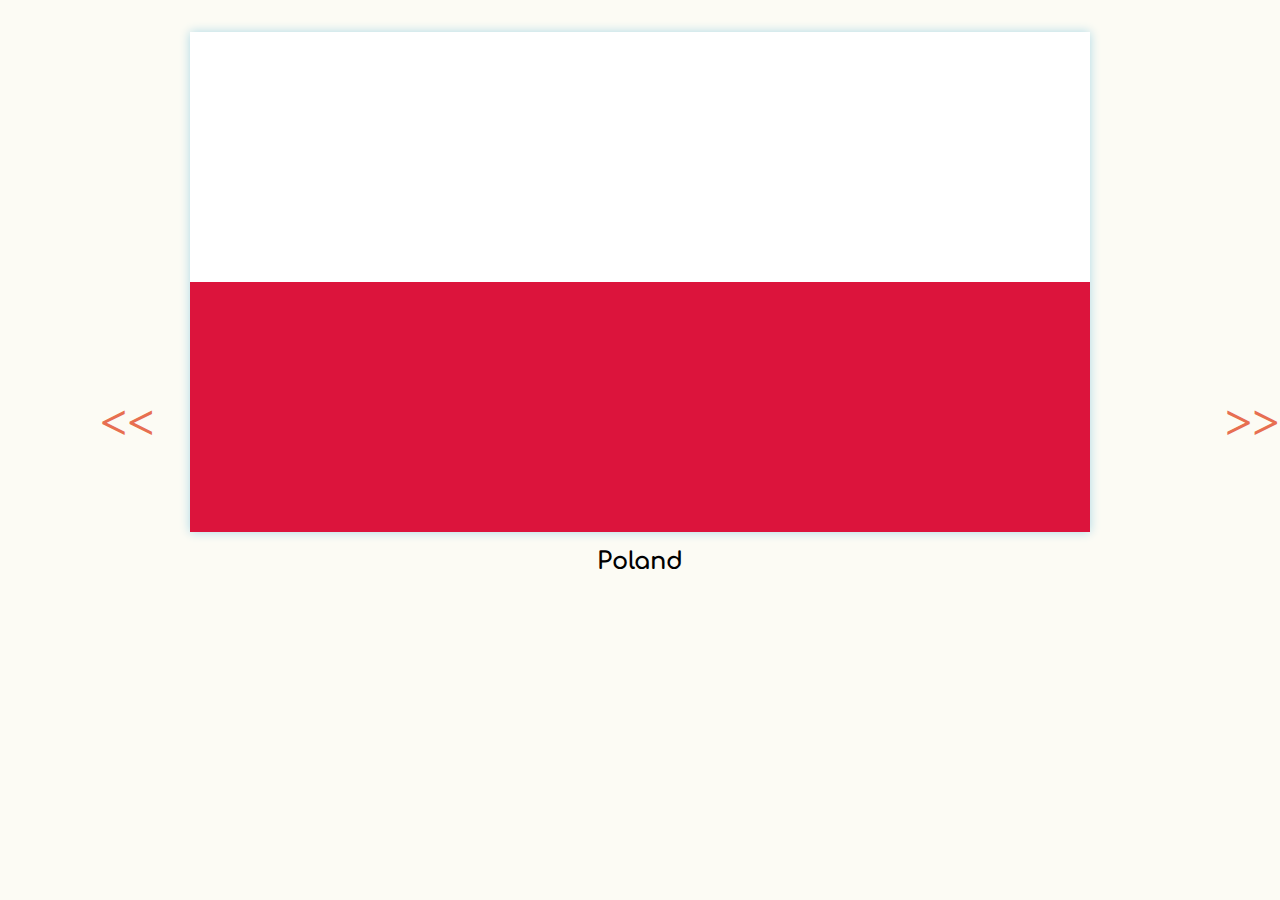
<file: index.html>
<!DOCTYPE html>
<html lang="en">
<head>
    <meta charset="UTF-8">
    <meta name="viewport" content="width=device-width, initial-scale=1.0">
    <title>Flags</title>

    <link rel="stylesheet" href="./style.css">
    <style>
        .flag {
            background-color: #dc143c;
            height: 100%;
            width: 100%;
        }

        #top-white {
            background-color: white;
            height: 50%;
            width: 100%;
        }
    </style>

    <link rel="preconnect" href="https://fonts.googleapis.com">
    <link rel="preconnect" href="https://fonts.gstatic.com" crossorigin>
    <link href="https://fonts.googleapis.com/css2?family=Comfortaa:wght@300..700&family=Raleway:ital,wght@0,100..900;1,100..900&display=swap" rel="stylesheet">

</head>
<body>
        <a class="previous" href="./public/greece.html"><<</a>
        <div class="container">
            <div class="flag">
                <div id="top-white"></div>
            </div>
        </div>
        <a class="next" href="./public/japan.html">>></a>
        <footer>
            <h1 class="flag-name">Poland</h1>
        </footer>
</body>
</html>
</file>
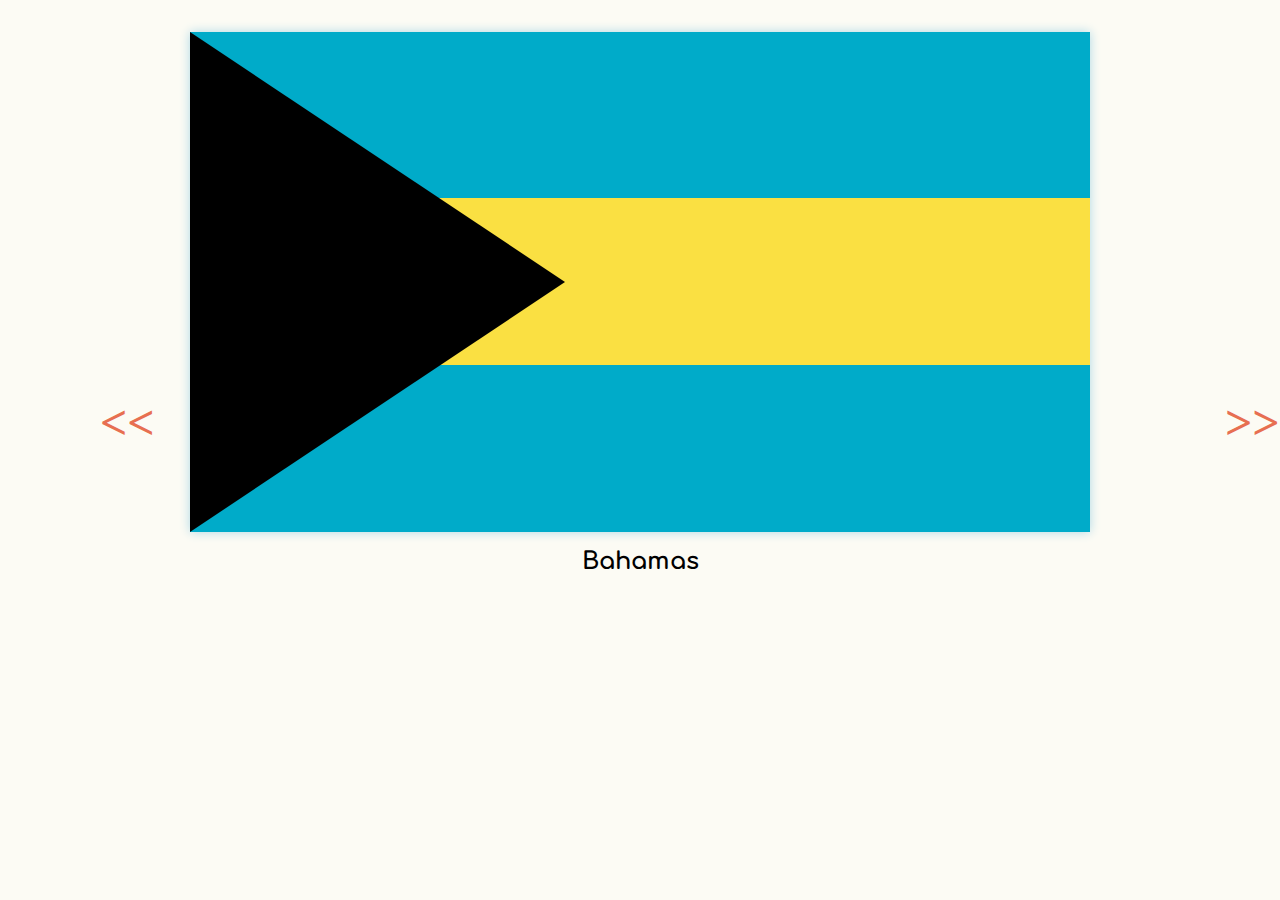
<file: public/bahamas.html>
<!DOCTYPE html>
<html lang="en">
<head>
    <meta charset="UTF-8">
    <meta name="viewport" content="width=device-width, initial-scale=1.0">
    <title>Flags</title>

    <link rel="stylesheet" href="../style.css">
    <style>
        .flag {
            background-color: #00abc9;
            height: 100%;
            width: 100%;
        }

        #yellow-strip {
            background-color: #fae042;
            height: 33.33%;
            width: 100%;
            position: absolute;
            top: 33.33%;
        }

        #black-triangle{
            height: 0px;
            width: 0px;
            border-top: 250px solid transparent;
            border-bottom: 250px solid transparent;
            border-left: 375px solid black;
            position: absolute;
        }
    </style>

    <link rel="preconnect" href="https://fonts.googleapis.com">
    <link rel="preconnect" href="https://fonts.gstatic.com" crossorigin>
    <link href="https://fonts.googleapis.com/css2?family=Comfortaa:wght@300..700&family=Raleway:ital,wght@0,100..900;1,100..900&display=swap" rel="stylesheet">
 
</head>
<body>
        <a class="previous" href="./bahrajn.html"><<</a>
        <div class="container">
            <div class="flag">
                <div id="yellow-strip"></div>
                <div id="black-triangle"></div>
            </div>
        </div>
        <a class="next" href="./finland.html">>></a>
        <footer>
            <h1 class="flag-name">Bahamas</h1>
        </footer>
</body>
</html>
</file>
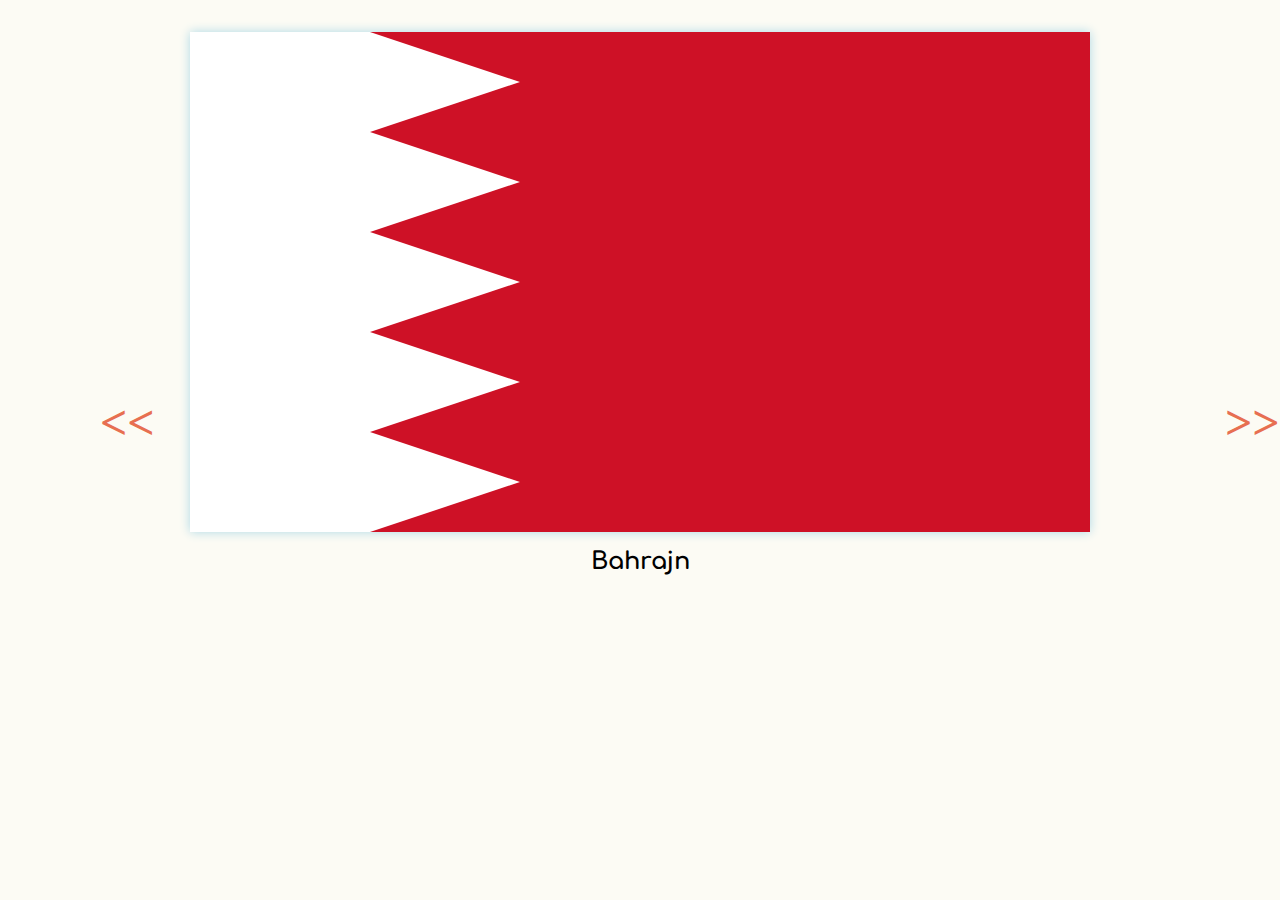
<file: public/bahrajn.html>
<!DOCTYPE html>
<html lang="en">
<head>
    <meta charset="UTF-8">
    <meta name="viewport" content="width=device-width, initial-scale=1.0">
    <title>Flags</title>

    <link rel="stylesheet" href="../style.css">
    <style>
        .flag {
            background-color: #ce1126;
            height: 100%;
            width: 100%;
        }

        #left-side {
            background-color: white;
            height: 100%;
            width: 20%;
        }

        .white-triangle{
            height: 0px;
            width: 0px;
            border-top: 50px solid transparent;
            border-bottom: 50px solid transparent;
            border-left: 150px solid white;
            position: relative;
            left: 180px;
        }
    </style>

    <link rel="preconnect" href="https://fonts.googleapis.com">
    <link rel="preconnect" href="https://fonts.gstatic.com" crossorigin>
    <link href="https://fonts.googleapis.com/css2?family=Comfortaa:wght@300..700&family=Raleway:ital,wght@0,100..900;1,100..900&display=swap" rel="stylesheet">

</head>
<body>
        <a class="previous" href="./indonesia.html"><<</a>
        <div class="container">
            <div class="flag">
                <div id="left-side">
                    <div class="white-triangle"></div>
                    <div class="white-triangle"></div>
                    <div class="white-triangle"></div>
                    <div class="white-triangle"></div>
                    <div class="white-triangle"></div>
                </div>
            </div>
        </div>
        <a class="next" href="./bahamas.html">>></a>
        <footer>
            <h1 class="flag-name">Bahrajn</h1>
        </footer>
</body>
</html>
</file>
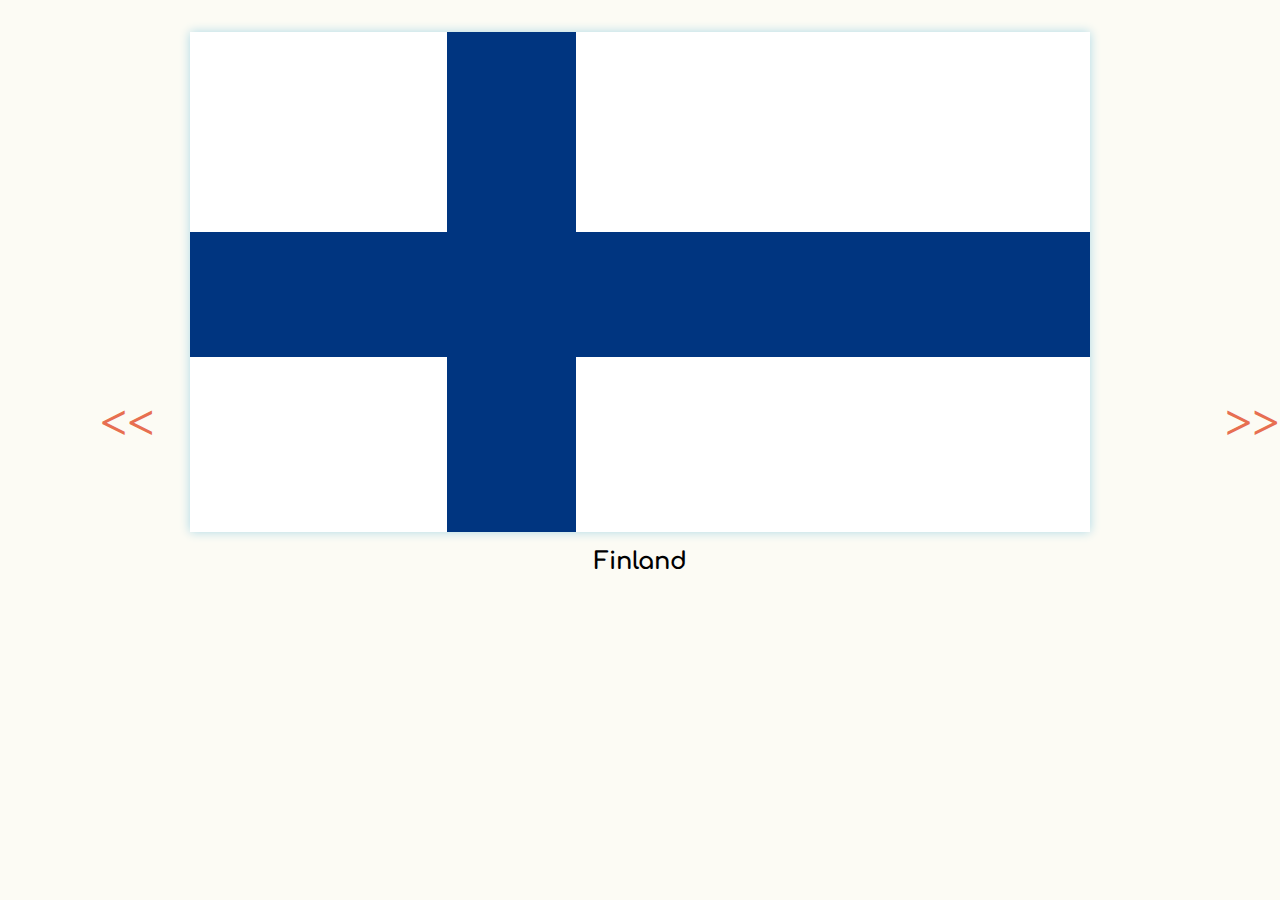
<file: public/finland.html>
<!DOCTYPE html>
<html lang="en">
<head>
    <meta charset="UTF-8">
    <meta name="viewport" content="width=device-width, initial-scale=1.0">
    <title>Flags</title>

    <link rel="stylesheet" href="../style.css">
    <style>
        .flag {
            background-color: white;
            height: 100%;
            width: 100%;
        }

        #horizontal-strip{
            background-color: #003580;
            height: 25%;
            width: 100%;
            position: absolute;
            top: 40%;
        }

        #vertical-strip{
            background-color: #003580;
            height: 100%;
            width: 14.29%;
            position: absolute;
            left: 28.58%;
        }

    </style>

    <link rel="preconnect" href="https://fonts.googleapis.com">
    <link rel="preconnect" href="https://fonts.gstatic.com" crossorigin>
    <link href="https://fonts.googleapis.com/css2?family=Comfortaa:wght@300..700&family=Raleway:ital,wght@0,100..900;1,100..900&display=swap" rel="stylesheet">
 
</head>
<body>
        <a class="previous" href="./bahamas.html"><<</a>
        <div class="container">
            <div class="flag">
                <div id="horizontal-strip"></div>
                <div id="vertical-strip"></div>
            </div>
        </div>
        <a class="next" href="./nzreadpeak.html">>></a>
        <footer>
            <h1 class="flag-name">Finland</h1>
        </footer>
</body>
</html>
</file>
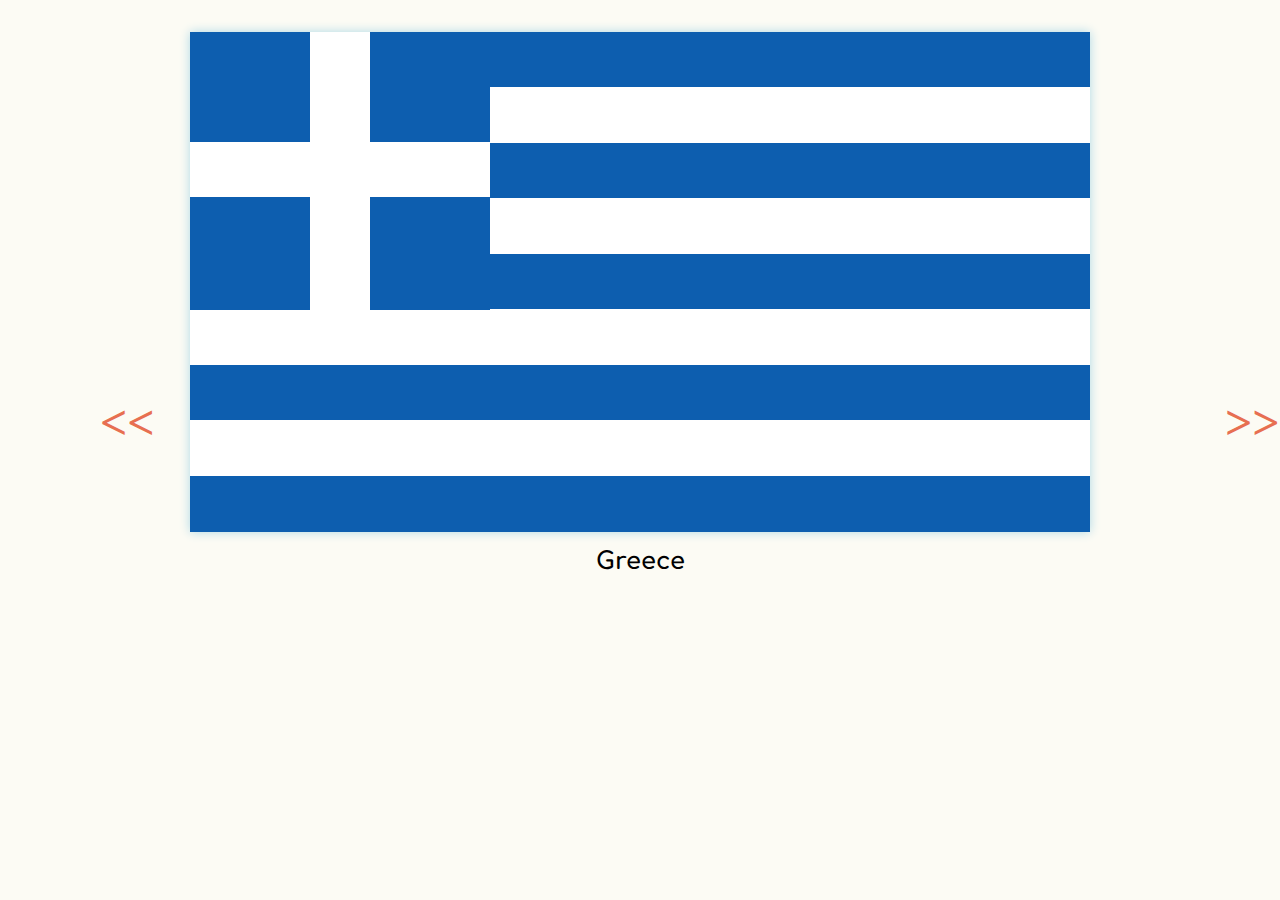
<file: public/greece.html>
<!DOCTYPE html>
<html lang="en">
<head>
    <meta charset="UTF-8">
    <meta name="viewport" content="width=device-width, initial-scale=1.0">
    <title>Flags</title>

    <link rel="stylesheet" href="../style.css">
    <style>
        
        .flag {
            background-color: #0d5eaf;
            height: 100%;
            width: 100%;
        }

        .white-strip {
            background-color: white;
            height: 11.11%;
            width: 100%;                
        }

        #white1{
            position: absolute;
            top: 11.11%;
        }

        #white2{
            position: absolute;
            top: 33.33%;
        }

        #white3{
            position: absolute;
            top: 55.55%;
        }

        #white4{
            position: absolute;
            top: 77.77%;              
        }

        #blue-square{
            background-color: #0d5eaf;
            width: 300px;
            height: 278px;
            position: relative;
        }

        #horizontal-strip{
            background-color: white;
            height: 100%;
            width: 20%;
            position: absolute;
            left: 120px;
        }

        #vertical-strip{
            background-color: white;
            width: 100%;
            height: 20%;
            position: absolute;
            top: 110px;
        }
    </style>

    <link rel="preconnect" href="https://fonts.googleapis.com">
    <link rel="preconnect" href="https://fonts.gstatic.com" crossorigin>
    <link href="https://fonts.googleapis.com/css2?family=Comfortaa:wght@300..700&family=Raleway:ital,wght@0,100..900;1,100..900&display=swap" rel="stylesheet">

</head>
<body>
        <a class="previous" href="./nzreadpeak.html"><<</a>
        <div class="container">
            <div class="flag">
                <div class="white-strip" id="white1"></div>
                <div class="white-strip" id="white2"></div>
                <div class="white-strip" id="white3"></div>
                <div class="white-strip" id="white4"></div>
                <div id="blue-square">
                    <div id="horizontal-strip"></div>
                    <div id="vertical-strip"></div>
                </div>
            </div>
        </div>
        <a class="next" href="../index.html">>></a>
        <footer>
            <h1 class="flag-name">Greece</h1>
        </footer>
</body>
</html>
</file>
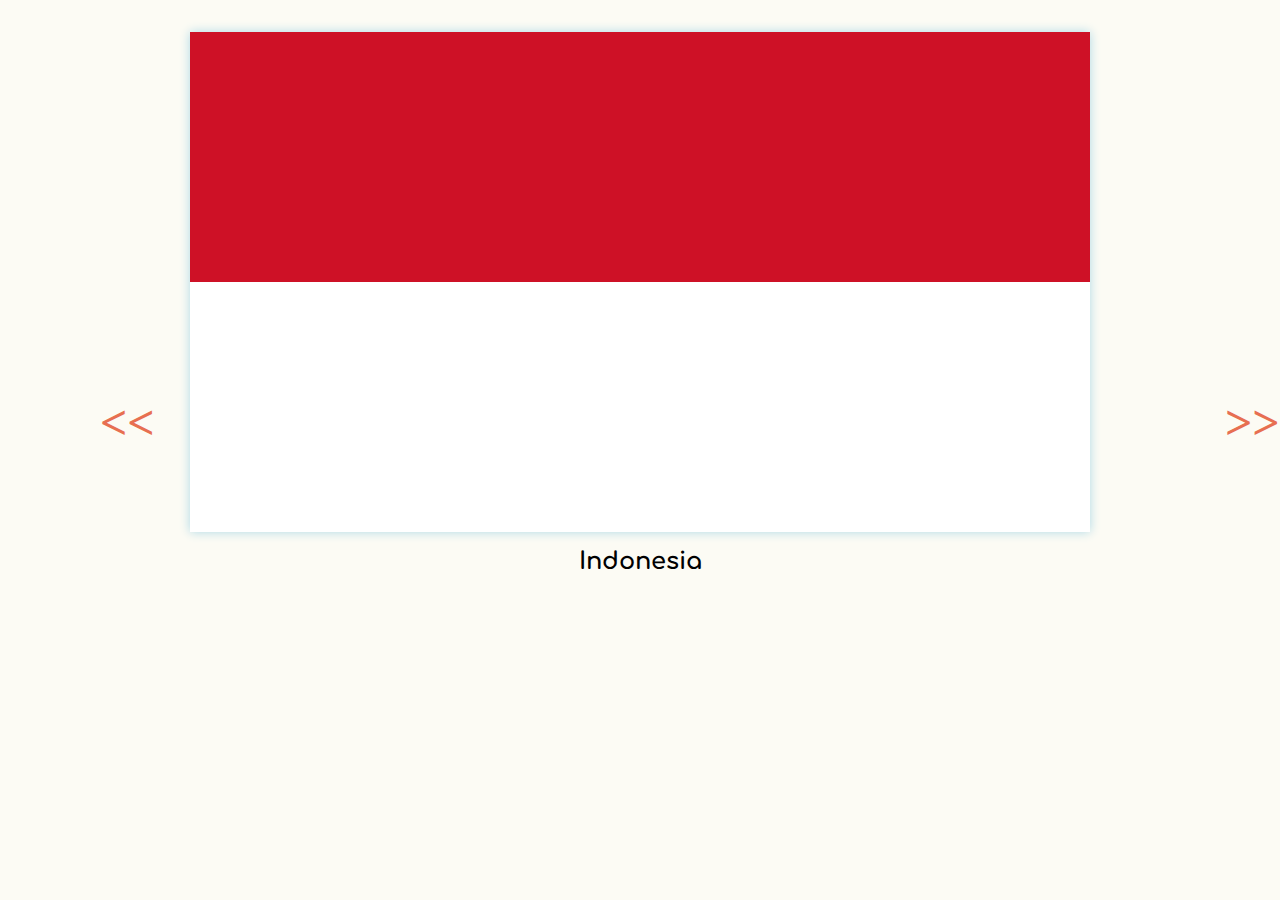
<file: public/indonesia.html>
<!DOCTYPE html>
<html lang="en">
<head>
    <meta charset="UTF-8">
    <meta name="viewport" content="width=device-width, initial-scale=1.0">
    <title>Flags</title>

    <link rel="stylesheet" href="../style.css">
    <style>
        .flag {
            background-color: white;
            height: 100%;
            width: 100%;
        }

        #top-red {
            background-color: #ce1126;
            height: 50%;
            width: 100%;
        }
    </style>

    <link rel="preconnect" href="https://fonts.googleapis.com">
    <link rel="preconnect" href="https://fonts.gstatic.com" crossorigin>
    <link href="https://fonts.googleapis.com/css2?family=Comfortaa:wght@300..700&family=Raleway:ital,wght@0,100..900;1,100..900&display=swap" rel="stylesheet">

</head>
<body>
        <a class="previous" href="./peru.html"><<</a>
        <div class="container">
            <div class="flag">
                <div id="top-red"></div>
            </div>
        </div>
        <a class="next" href="./bahrajn.html">>></a>
        <footer>
            <h1 class="flag-name">Indonesia</h1>
        </footer>
</body>
</html>
</file>
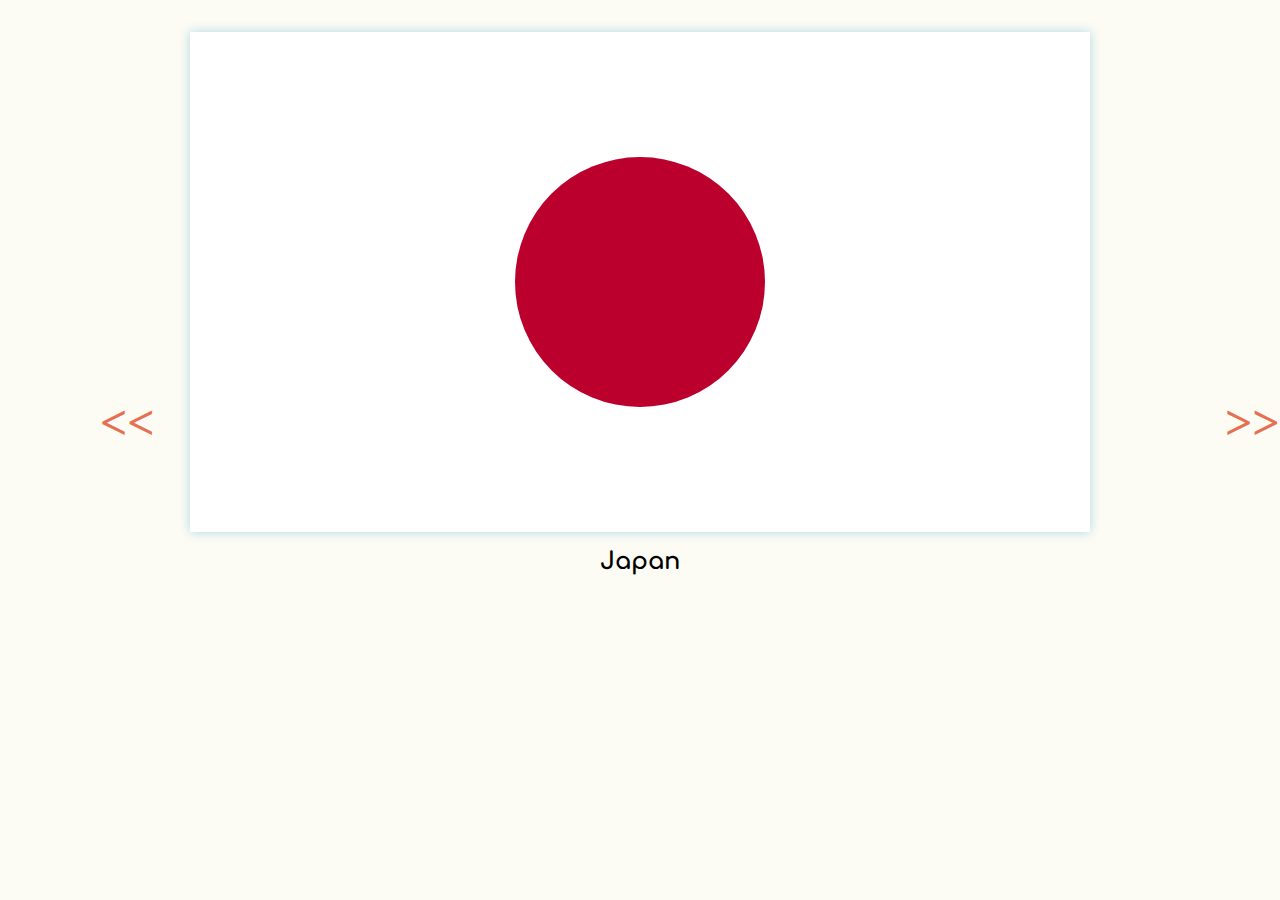
<file: public/japan.html>
<!DOCTYPE html>
<html lang="en">
<head>
    <meta charset="UTF-8">
    <meta name="viewport" content="width=device-width, initial-scale=1.0">
    <title>Flags</title>

    <link rel="stylesheet" href="../style.css">
    <style>

        .flag {
            background-color: white;
            height: 100%;
            width: 100%;
        }

        #red-circle{
            background-color: #bc002d;
            height: 250px;
            width: 250px;
            border-radius: 50%;
            position: absolute;
            left: 325px;
            top: 125px;
        }

    </style>

    <link rel="preconnect" href="https://fonts.googleapis.com">
    <link rel="preconnect" href="https://fonts.gstatic.com" crossorigin>
    <link href="https://fonts.googleapis.com/css2?family=Comfortaa:wght@300..700&family=Raleway:ital,wght@0,100..900;1,100..900&display=swap" rel="stylesheet">

</head>
<body>
        <a class="previous" href="../index.html"><<</a>
        <div class="container">
            <div class="flag">
                <div id="red-circle"></div>
            </div>
        </div>
        <a class="next" href="./ukraine.html">>></a>
        <footer>
            <h1 class="flag-name">Japan</h1>
        </footer>
</body>
</html>
</file>
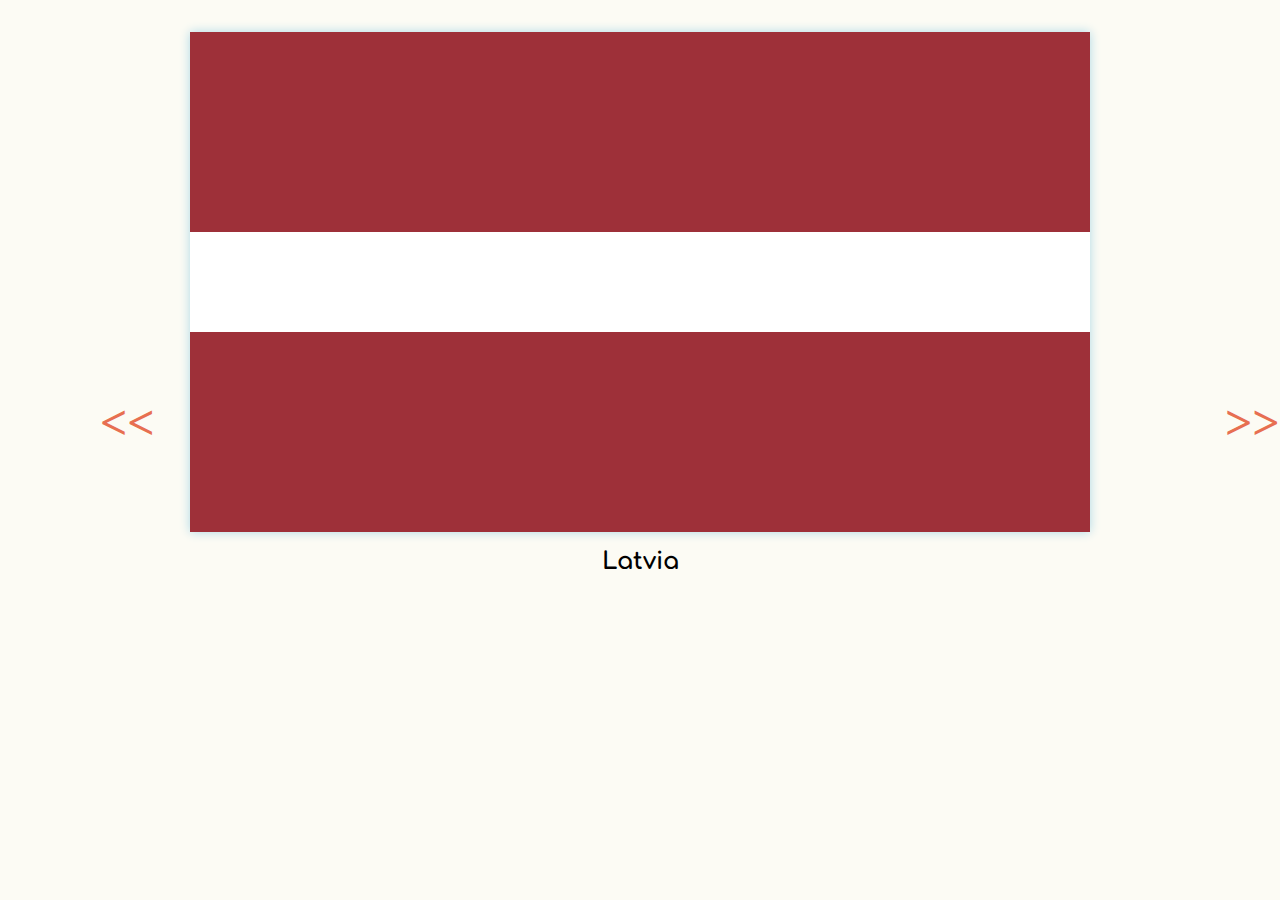
<file: public/latvia.html>
<!DOCTYPE html>
<html lang="en">
<head>
    <meta charset="UTF-8">
    <meta name="viewport" content="width=device-width, initial-scale=1.0">
    <title>Flags</title>

    <link rel="stylesheet" href="../style.css">
    <style>
        .flag {
            background-color: #9e3039;
            height: 100%;
            width: 100%;
        }

        #white-strip {
            background-color: #ffffff;
            height: 20%;
            width: 100%;
            position: absolute;
            top: 40%;
        }
    </style>

    <link rel="preconnect" href="https://fonts.googleapis.com">
    <link rel="preconnect" href="https://fonts.gstatic.com" crossorigin>
    <link href="https://fonts.googleapis.com/css2?family=Comfortaa:wght@300..700&family=Raleway:ital,wght@0,100..900;1,100..900&display=swap" rel="stylesheet">
 
</head>
<body>
        <a class="previous" href="./ukraine.html"><<</a>
        <div class="container">
            <div class="flag">
                <div id="white-strip"></div>
            </div>
        </div>
        <a class="next" href="./nigeria.html">>></a>
        <footer>
            <h1 class="flag-name">Latvia</h1>
        </footer>
</body>
</html>
</file>
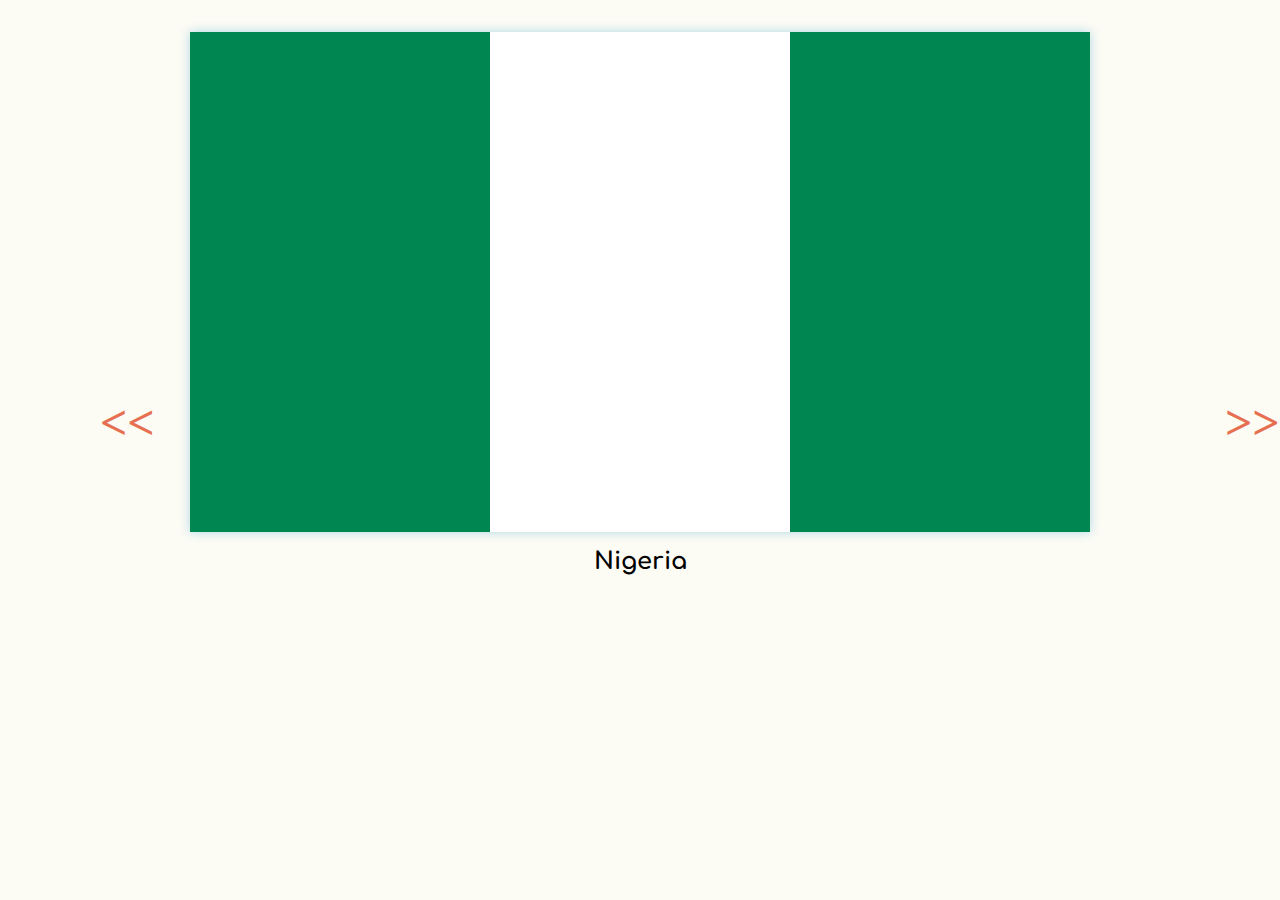
<file: public/nigeria.html>
<!DOCTYPE html>
<html lang="en">
<head>
    <meta charset="UTF-8">
    <meta name="viewport" content="width=device-width, initial-scale=1.0">
    <title>Flags</title>

    <link rel="stylesheet" href="../style.css">
    <style>
        .flag {
            background-color: #008751;
            height: 100%;
            width: 100%;
        }

        #white-strip {
            background-color: white;
            height: 100%;
            width: 33.33%;
            position: absolute;
            left: 33.33%;
        }
    </style>

    <link rel="preconnect" href="https://fonts.googleapis.com">
    <link rel="preconnect" href="https://fonts.gstatic.com" crossorigin>
    <link href="https://fonts.googleapis.com/css2?family=Comfortaa:wght@300..700&family=Raleway:ital,wght@0,100..900;1,100..900&display=swap" rel="stylesheet">

</head>
<body>
        <a class="previous" href="./latvia.html"><<</a>
        <div class="container">
            <div class="flag">
                <div id="white-strip"></div>
            </div>
        </div>
        <a class="next" href="./peru.html">>></a>
        <footer>
            <h1 class="flag-name">Nigeria</h1>
        </footer>
</body>
</html>
</file>
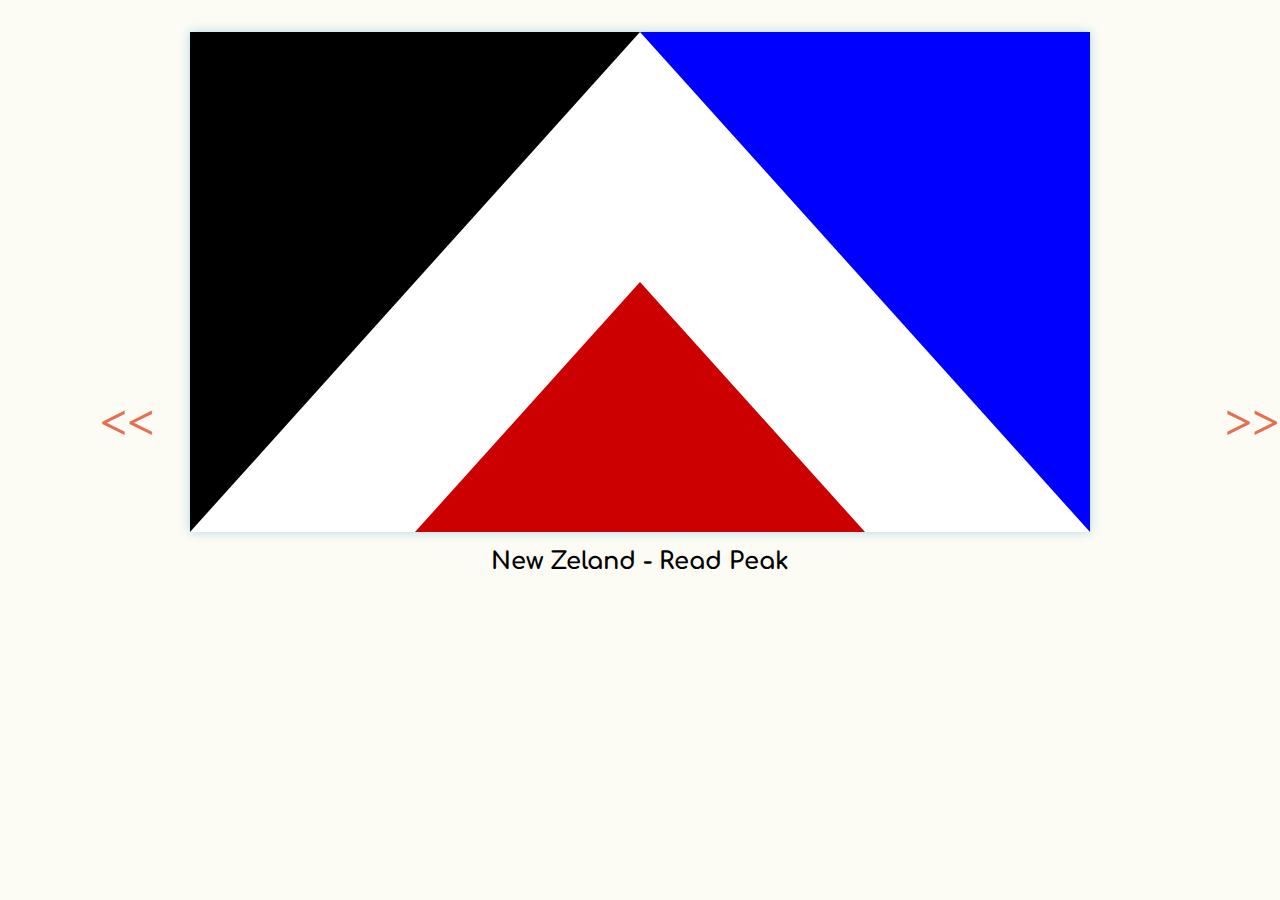
<file: public/nzreadpeak.html>
<!DOCTYPE html>
<html lang="en">
<head>
    <meta charset="UTF-8">
    <meta name="viewport" content="width=device-width, initial-scale=1.0">
    <title>Flags</title>

    <link rel="stylesheet" href="../style.css">
    <style>
        .flag {
            background-color: white;
            height: 100%;
            width: 100%;
        }

        .triangle{
            width: 0;
            height: 0;
        }

        #black-triangle{
            border-bottom: 500px solid transparent;
            border-left: 450px solid black;
            position: relative;
        }

        #blue-triangle{
            border-bottom: 500px solid transparent;
            border-right: 450px solid blue;
            position: absolute;
            top: 0px;
            left: 450px;
        }

        #red-triangle{
            border-left: 225px solid transparent;
            border-right: 225px solid transparent;
            border-bottom: 250px solid #cc0000;
            position: absolute;
            top: 50%;
            left: 25%
        }

    </style>

    <link rel="preconnect" href="https://fonts.googleapis.com">
    <link rel="preconnect" href="https://fonts.gstatic.com" crossorigin>
    <link href="https://fonts.googleapis.com/css2?family=Comfortaa:wght@300..700&family=Raleway:ital,wght@0,100..900;1,100..900&display=swap" rel="stylesheet">
 
</head>
<body>
        <a class="previous" href="./finland.html"><<</a>
        <div class="container">
            <div class="flag">
                <div class="triangle" id="black-triangle"></div>
                <div class="triangle" id="blue-triangle"></div>
                <div class="triangle" id="red-triangle"></div>
            </div>
        </div>
        <a class="next" href="./greece.html">>></a>
        <footer>
            <h1 class="flag-name">New Zeland - Read Peak</h1>
        </footer>
</body>
</html>
</file>
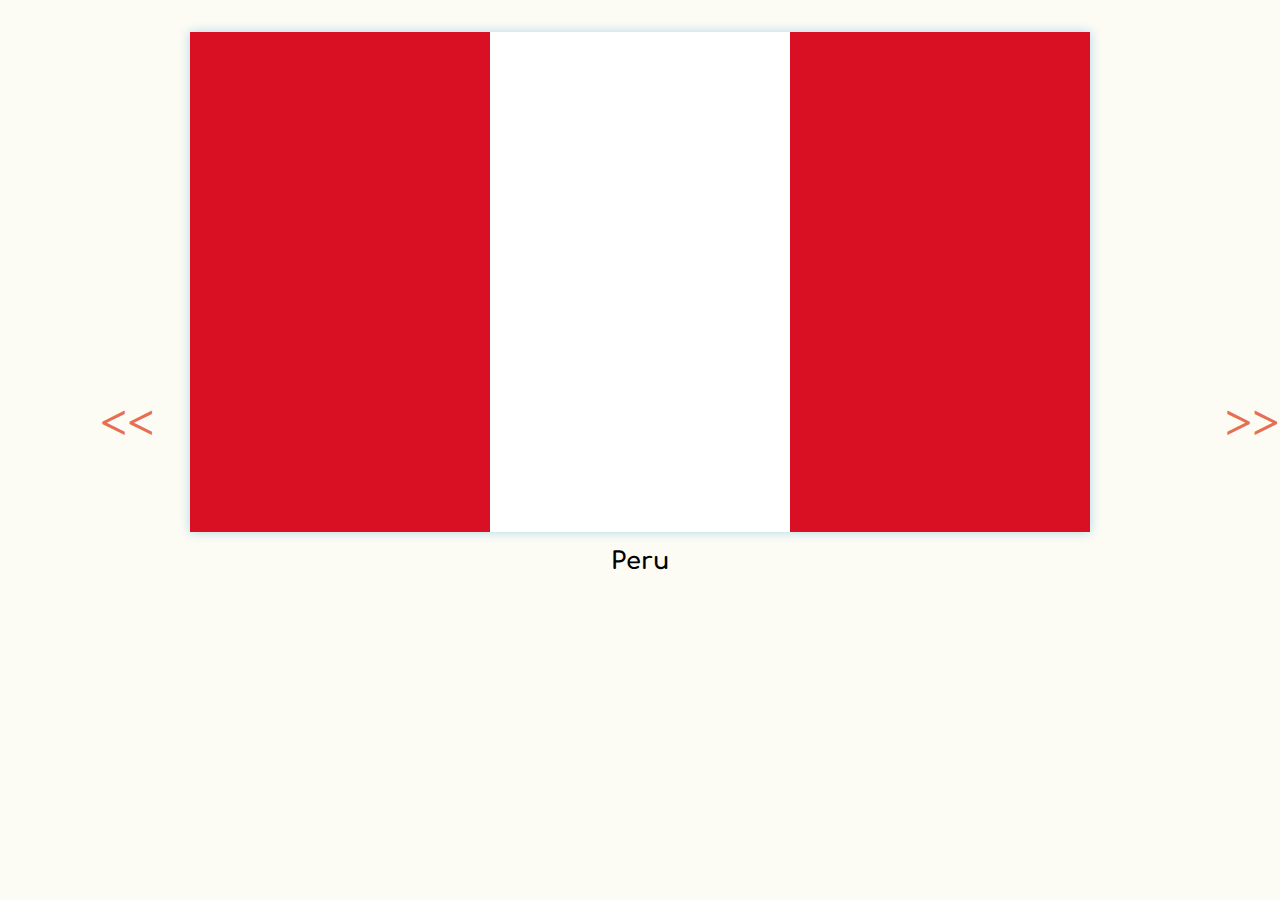
<file: public/peru.html>
<!DOCTYPE html>
<html lang="en">
<head>
    <meta charset="UTF-8">
    <meta name="viewport" content="width=device-width, initial-scale=1.0">
    <title>Flags</title>

    <link rel="stylesheet" href="../style.css">
    <style>
        .flag {
            background-color: #d91023;
            height: 100%;
            width: 100%;
        }

        #white-strip {
            background-color: white;
            height: 100%;
            width: 33.33%;
            position: absolute;
            left: 33.33%;
        }
    </style>

    <link rel="preconnect" href="https://fonts.googleapis.com">
    <link rel="preconnect" href="https://fonts.gstatic.com" crossorigin>
    <link href="https://fonts.googleapis.com/css2?family=Comfortaa:wght@300..700&family=Raleway:ital,wght@0,100..900;1,100..900&display=swap" rel="stylesheet">
 
</head>
<body>
        <a class="previous" href="./nigeria.html"><<</a>
        <div class="container">
            <div class="flag">
                <div id="white-strip"></div>
            </div>
        </div>
        <a class="next" href="./indonesia.html">>></a>
        <footer>
            <h1 class="flag-name">Peru</h1>
        </footer>
</body>
</html>
</file>
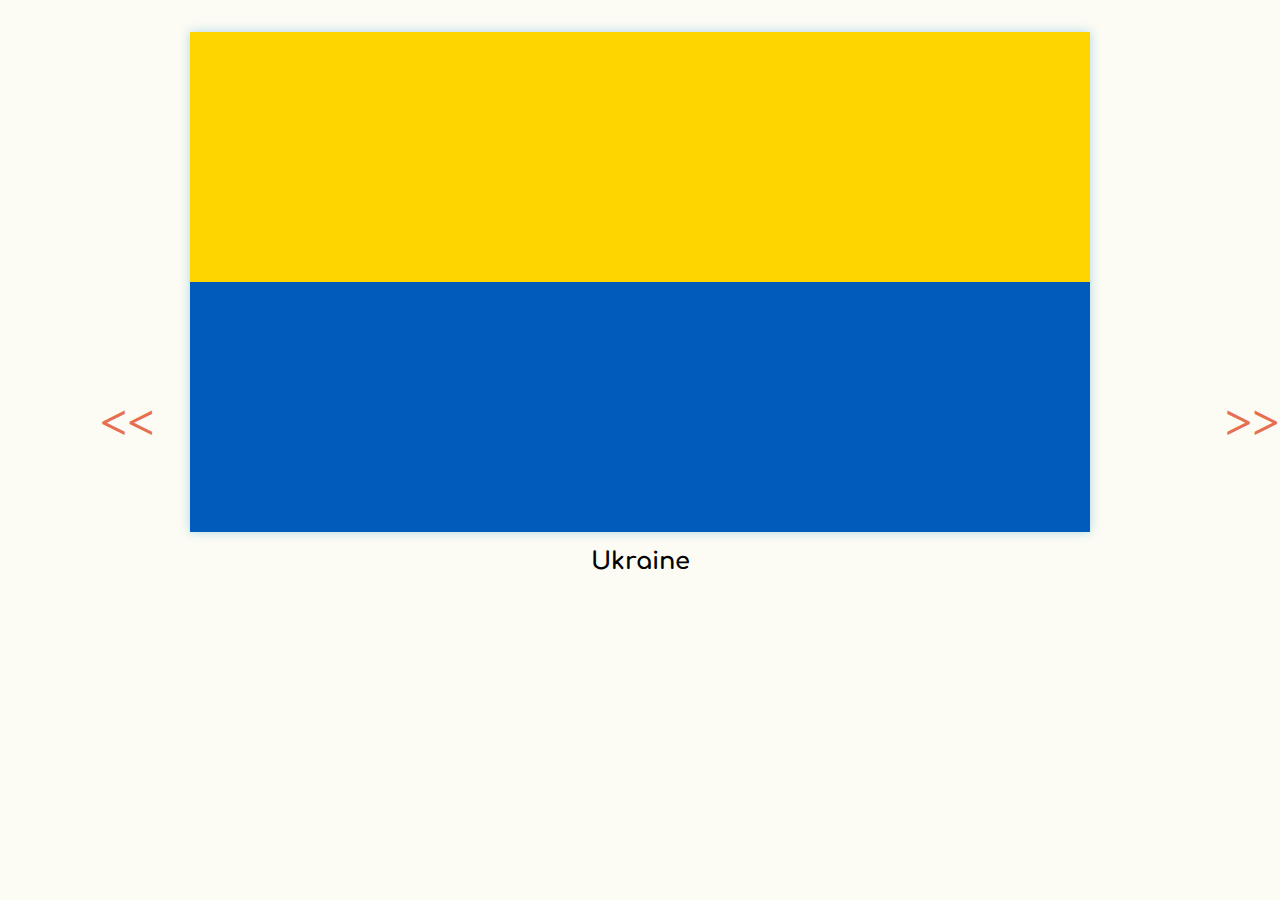
<file: public/ukraine.html>
<!DOCTYPE html>
<html lang="en">
<head>
    <meta charset="UTF-8">
    <meta name="viewport" content="width=device-width, initial-scale=1.0">
    <title>Flags</title>

    <link rel="stylesheet" href="../style.css">
    <style>
        .flag {
            background-color: #005bbb;
            height: 100%;
            width: 100%;
        }

        #bottom-part {
            background-color: #ffd500;
            height: 50%;
            width: 100%;
        }
    </style>

    <link rel="preconnect" href="https://fonts.googleapis.com">
    <link rel="preconnect" href="https://fonts.gstatic.com" crossorigin>
    <link href="https://fonts.googleapis.com/css2?family=Comfortaa:wght@300..700&family=Raleway:ital,wght@0,100..900;1,100..900&display=swap" rel="stylesheet">
    
</head>
<body>
        <a class="previous" href="./japan.html"><<</a>
        <div class="container">
            <div class="flag">
                <div id="bottom-part"></div>
            </div>
        </div>
        <a class="next" href="./latvia.html">>></a>
        <footer>
            <h1 class="flag-name">Ukraine</h1>
        </footer>
</body>
</html>
</file>
<file: style.css>
html {
    background-color: #FCFBF4;
}

a{
    color: #E76F51;
    font-size: 3rem;
    font-weight: 600;
}

a:link{
    text-decoration: none;
}

a:hover{
    color: #C80036;
}

.container{
    height: 500px;
    width: 900px;
    box-shadow: 0px 0px 10px lightblue;
    margin: auto;
    margin-top: 2.5%;
    position: relative;
}

.next{
    position: absolute;
    left: 1225px;
    bottom: 50%;
}

.previous{
    position: absolute;
    bottom: 50%;
    left: 100px;
}

.flag-name {
    font-family: "Comfortaa", sans-serif;
    font-size: 1.5rem;
    text-align: center;
}
</file>
